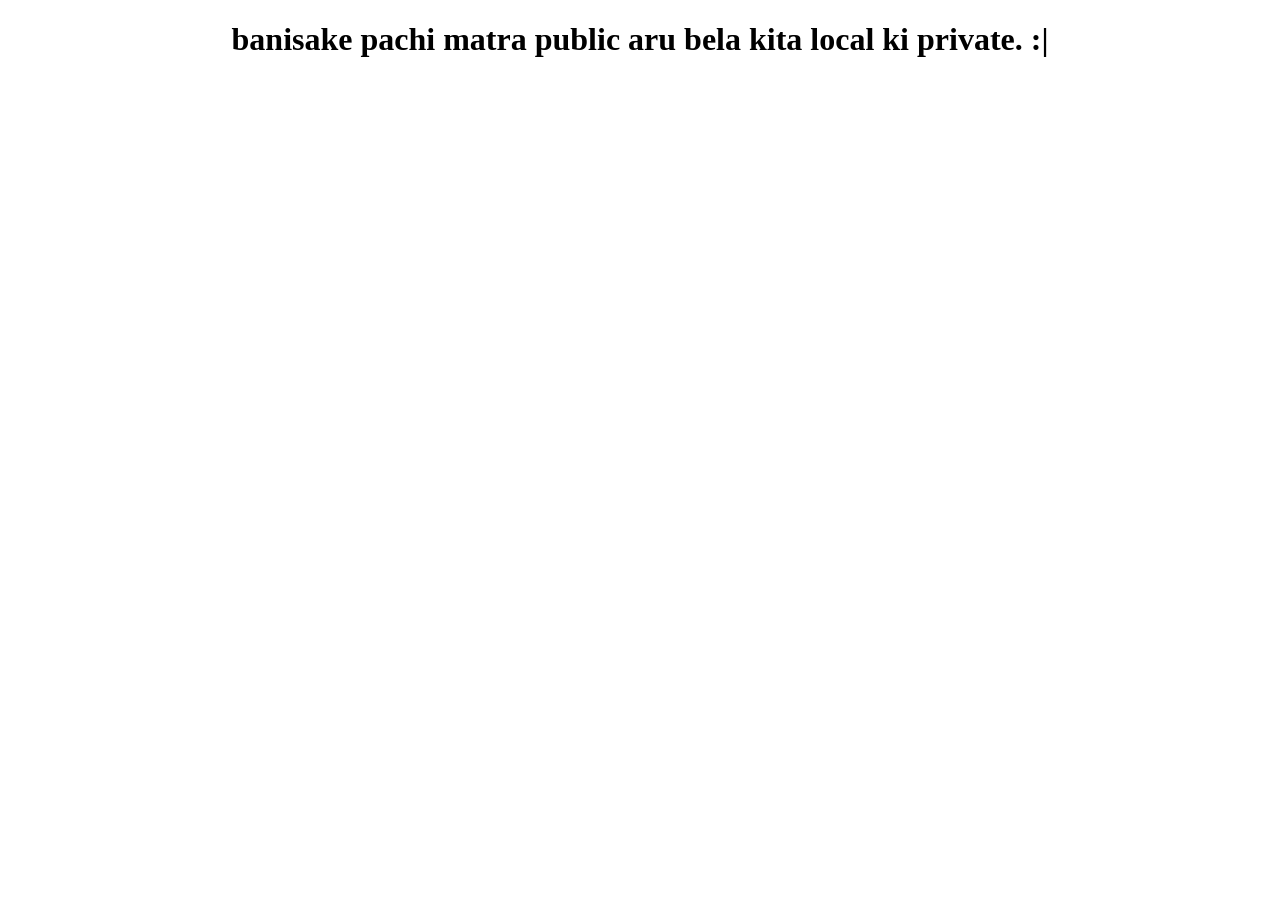
<file: index.html>
<!DOCTYPE html>
<html lang="en">

<head>
  <title>bandai cha hau.</title>
  <meta charset="UTF-8">
  <meta name="viewport" content="width=device-width, initial-scale=1">
  <link rel="icon" type="image/jpeg" what="webp" ref="./avatar.jpg">
</head>

<body>
  <h1 align="center"> banisake pachi matra public aru bela kita local ki private. :| </h1>
  <div id="app">
    <div id="inner">
      <div id="cards">
        <div id="deck">
          <div id="win" class="dow">
            <div id="md" class="x"></div>
          </div>
        </div>
      </div>
    </div>
    <script type="importmap">
  {
    "imports": {
      "socket.io-client": "https://cdn.socket.io/4.4.1/socket.io.esm.min.js"
    }
  }
</script>

    <script type="module">
      import {io} from "socket.io-client";

      const socket = io();
    </script>
    <!-- <script id="x" class="Pv!" noc="pubs." src="dist/js/main.js" what="dev.">alert("Welcome!!")</script> -->
</body>

</html>
</file>
